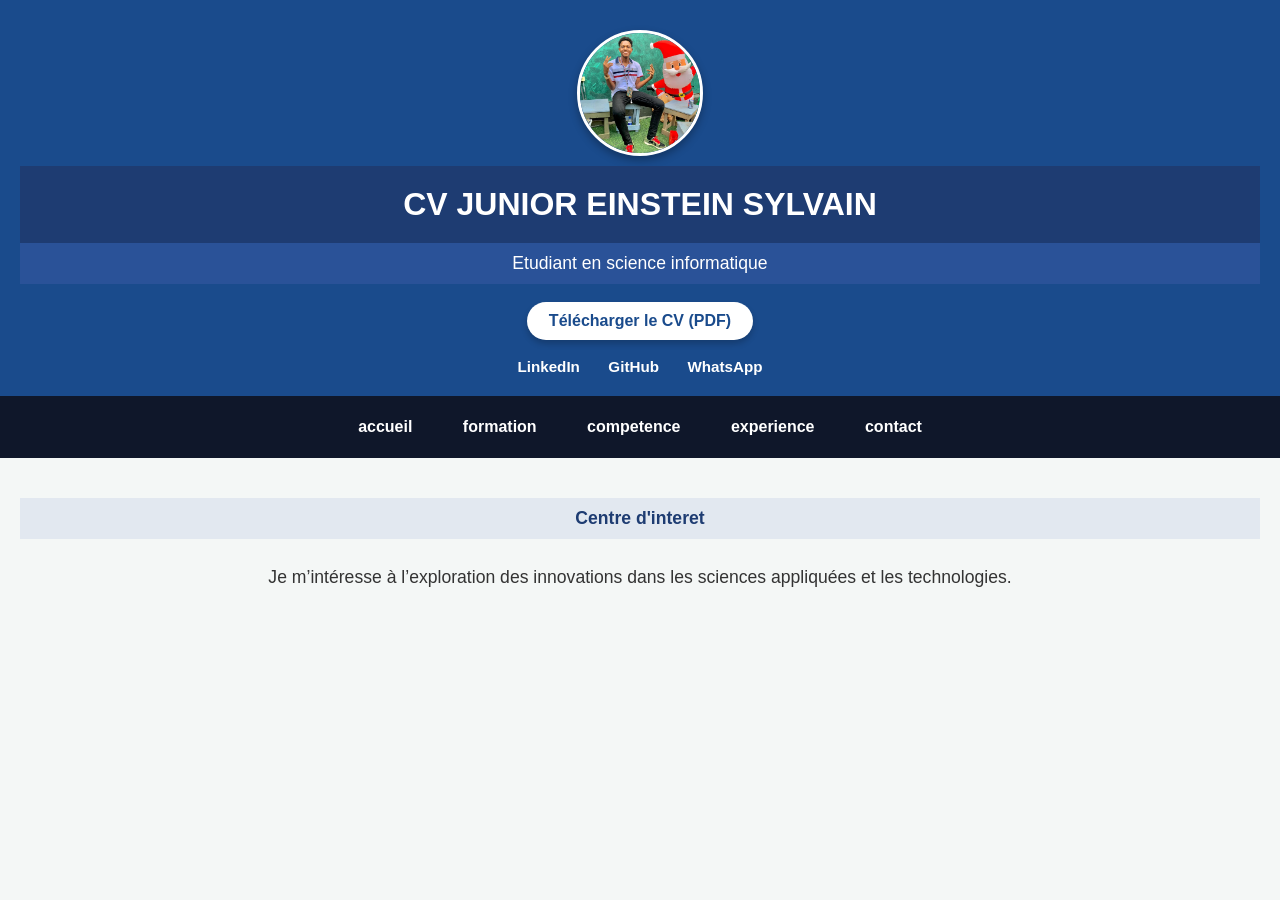
<file: index.html>
<!DOCTYPE html>
<html lang="fr">
<head>
    <meta charset="UTF-8">
    <meta name ="viewport" content="width=device-width, initial-scale=1.0">
    <title>CV JUNIOR EINSTEIN SYLVAIN</title>
    <link rel="stylesheet"href="junior.css">
</head>
<body>

    <header>
         <img src="photo.jpeg" alt="Junior Einstein Sylvain" class="profile-pic">
        <h1>CV JUNIOR EINSTEIN SYLVAIN</h1>
        <h2>Etudiant en science informatique</h2>

        <!-- Bouton pou telechaje CV PDF -->
        <div class="header-buttons">
             <a href="CV_Junior_Einstein_Sylvain.pdf" download="CV_Junior_Einstein_Sylvain.pdf" class="btn-cv">Télécharger le CV (PDF)</a>
         </div>

         <!-- Lyen Rezo Sosyal yo -->
          <div class="social-links">
            <a href="https://www.linkedin.com/in/junior-einstein-sylvain-3247bb429" target="_blank">LinkedIn</a>
            <a href="https://github.com/tfato4002/cv-junior" target="_blank">GitHub</a>
            <a href="https://wa.me/50942222090" target="_blank">WhatsApp</a>
            </div>
    </header>

    <nav>
        <a href="index.html">accueil</a>
        <a href="Formation.html">formation</a>
        <a href="competence.html">competence</a>
        <a href="experience.html">experience</a>
        <a href="contact.html">contact</a>
        </nav>

        <section>
            <h3>Centre d'interet</h3>
            <p> Je m’intéresse à l’exploration des innovations dans les sciences appliquées et les technologies.</p>
        </section>
</body>
</html>
</file>
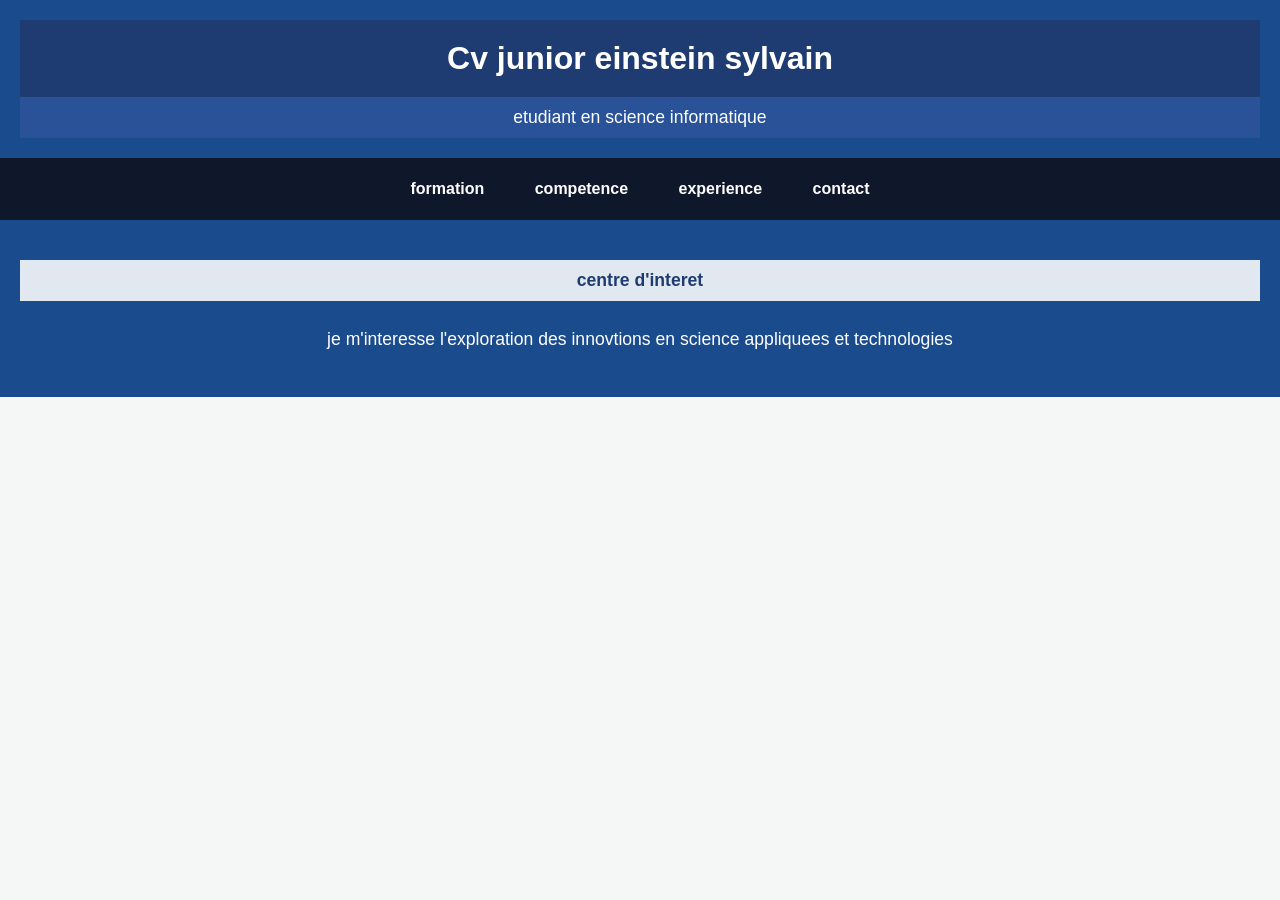
<file: 54ghh.html>
<!DOCTYPE html>
<html lang="fr">
<head>
    <meta charset="UTF-8">
    <title>cv junior einstein sylvain</title>
    <link rel="stylesheet"href="junior.css">
</head>
<body>
    <header>
        <h1>Cv junior einstein sylvain</h1>
        <h2>etudiant en science informatique</h2>
    </header>
    <nav>
        <a href="Formation.html">formation</a>
        <a href="competence.html">competence</a>
        <a href="experience.html">experience</a>
        <a href="contact.html">contact</a>
        </nav>
        <header>
            <h3>centre d'interet</h3>
            <p>je m'interesse l'exploration des innovtions en science appliquees et technologies</p>
        </header>
</body>
</html>
</file>
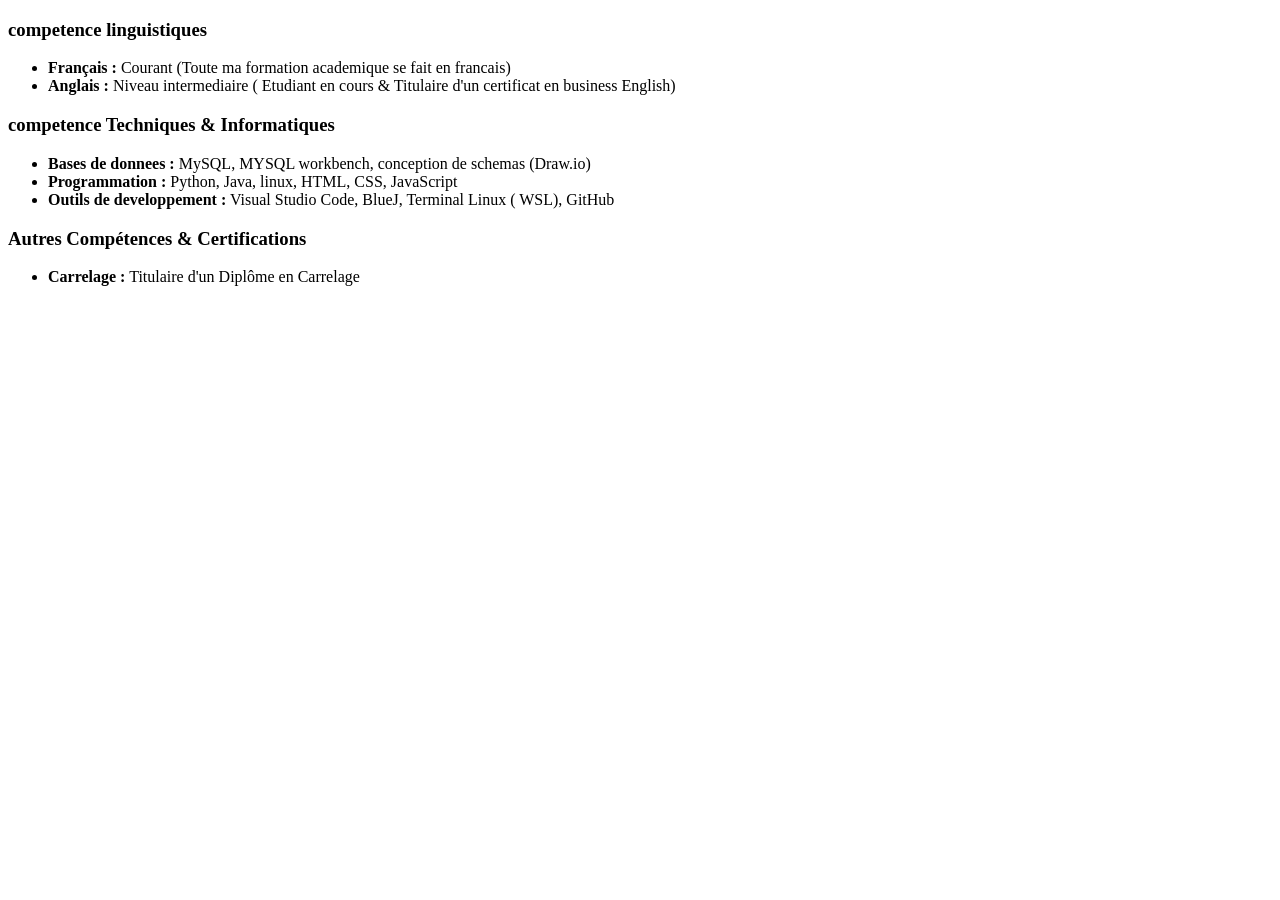
<file: competence.html>
<!DOCTYPE html>
<html lang="fr">
<head>
    <meta charset="UTF-8">
    <meta name="viewport" content="width=device-width, initial-scale=1.0">
    <title>competence</title>
</head>
<body>
    <section id="competence">
        <h3>competence linguistiques</h3>
        <ul>
            <li><strong>Français :</strong> Courant (Toute ma formation academique se fait en francais)</li>
            <li><strong>Anglais :</strong> Niveau intermediaire ( Etudiant en cours & Titulaire d'un certificat en business English)</li>
        </ul>
        <h3>competence  Techniques & Informatiques</h3>
        <ul>
            <li><strong>Bases de donnees :</strong> MySQL, MYSQL workbench, conception de schemas (Draw.io)</li>
            <li><strong>Programmation :</strong> Python, Java, linux, HTML, CSS, JavaScript</li>
            <li><strong>Outils de developpement :</strong> Visual Studio Code, BlueJ, Terminal Linux ( WSL), GitHub</li>
        </ul>
        <h3>Autres Compétences & Certifications</h3>
<ul>
    <li><strong>Carrelage :</strong> Titulaire d'un Diplôme en Carrelage</li>
</ul>

</section>

</body>
</html>
</file>
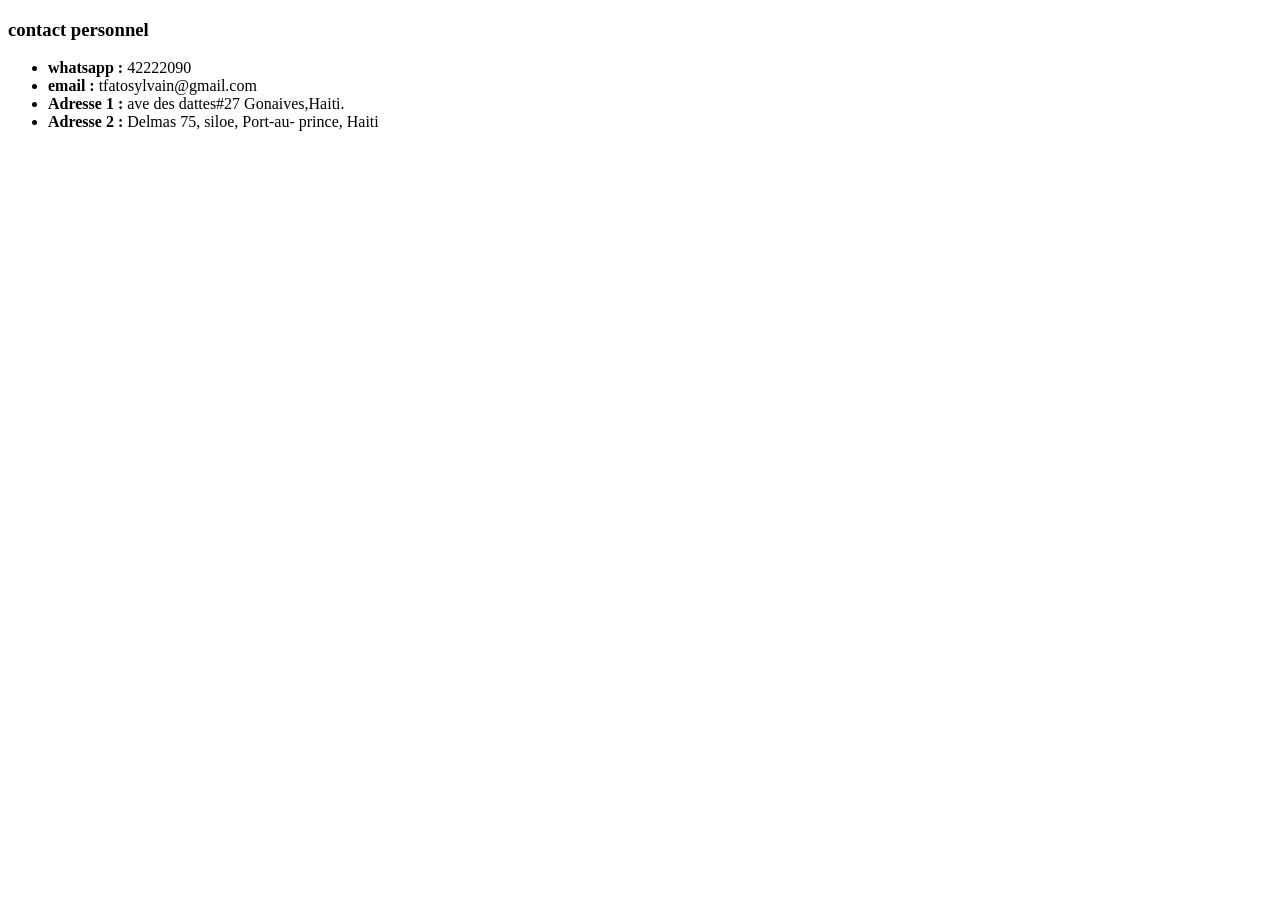
<file: contact.html>
<!DOCTYPE html>
<html lang="fr">
<head>
    <meta charset="UTF-8">
    <meta name="viewport" content="width=device-width, initial-scale=1.0">
    <title>contact</title>
</head>
<body><section id="contact">
    <h3>contact personnel</h3>
    <ul>
        <li><strong>whatsapp :</strong> 42222090</li>
        <li><strong>email :</strong> tfatosylvain@gmail.com</li>
        <li><strong>Adresse 1 :</strong> ave des dattes#27 Gonaives,Haiti.</li>
        <li><strong>Adresse 2 :</strong> Delmas 75, siloe, Port-au- prince, Haiti</li>
    </ul>
    </section>

    
</body>
</html>
</file>
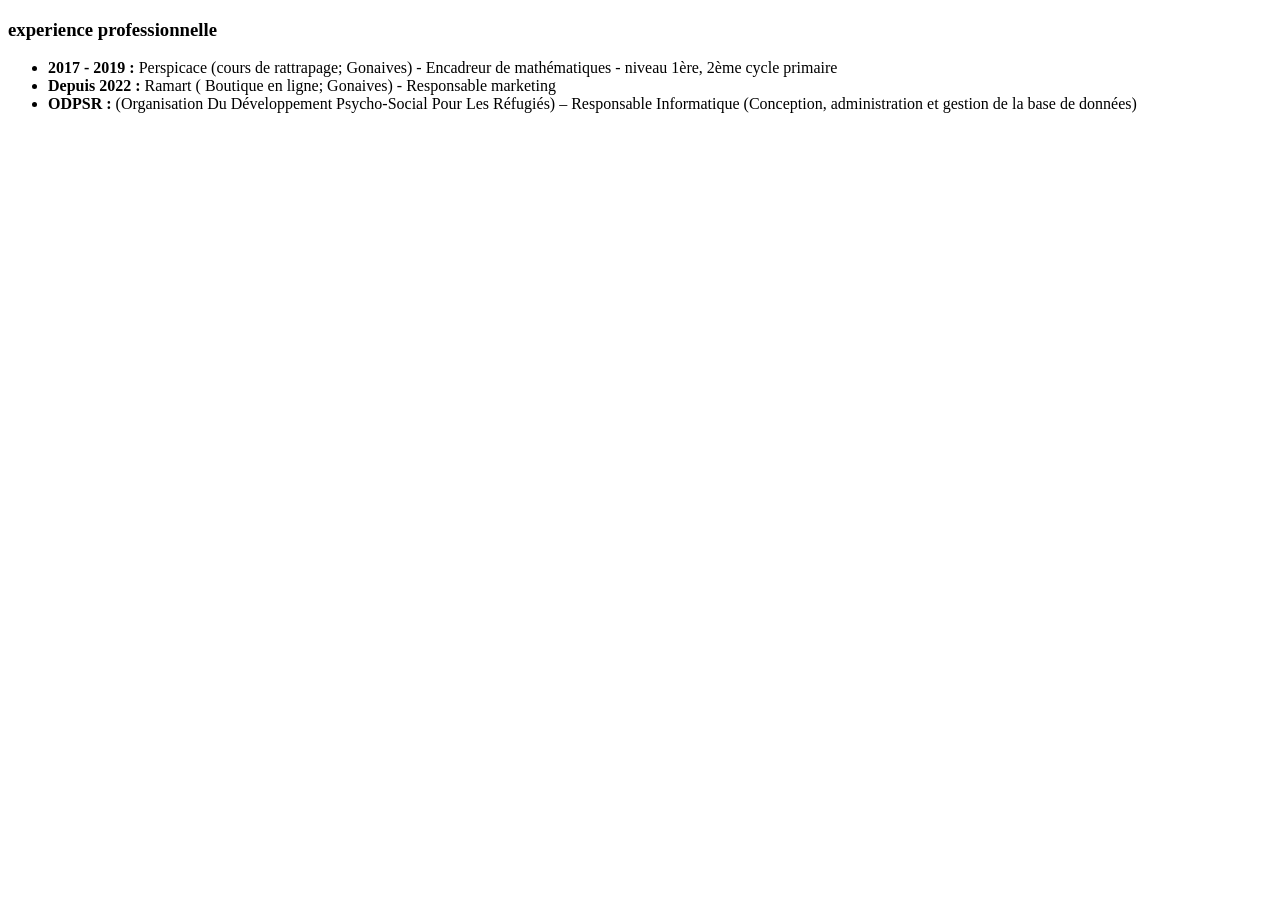
<file: experience.html>
<!DOCTYPE html>
<html lang="fr">
<head>
    <meta charset="UTF-8">
    <meta name="viewport" content="width=device-width, initial-scale=1.0">
    <title>experience</title>
</head>
<body><section id="experience">
    <h3>experience professionnelle</h3>
    <ul>
        <li><strong>2017 - 2019 :</strong> Perspicace (cours de rattrapage; Gonaives) - Encadreur de mathématiques - niveau 1ère, 2ème cycle primaire</li>
        <li><strong>Depuis 2022 :</strong> Ramart ( Boutique en ligne; Gonaives) - Responsable marketing</li>
        <li><strong>ODPSR :</strong> (Organisation Du Développement Psycho-Social Pour Les Réfugiés) – Responsable Informatique (Conception, administration et gestion de la base de données)</li>
        </ul>
        </section>
        

    
</body>
</html>
</file>
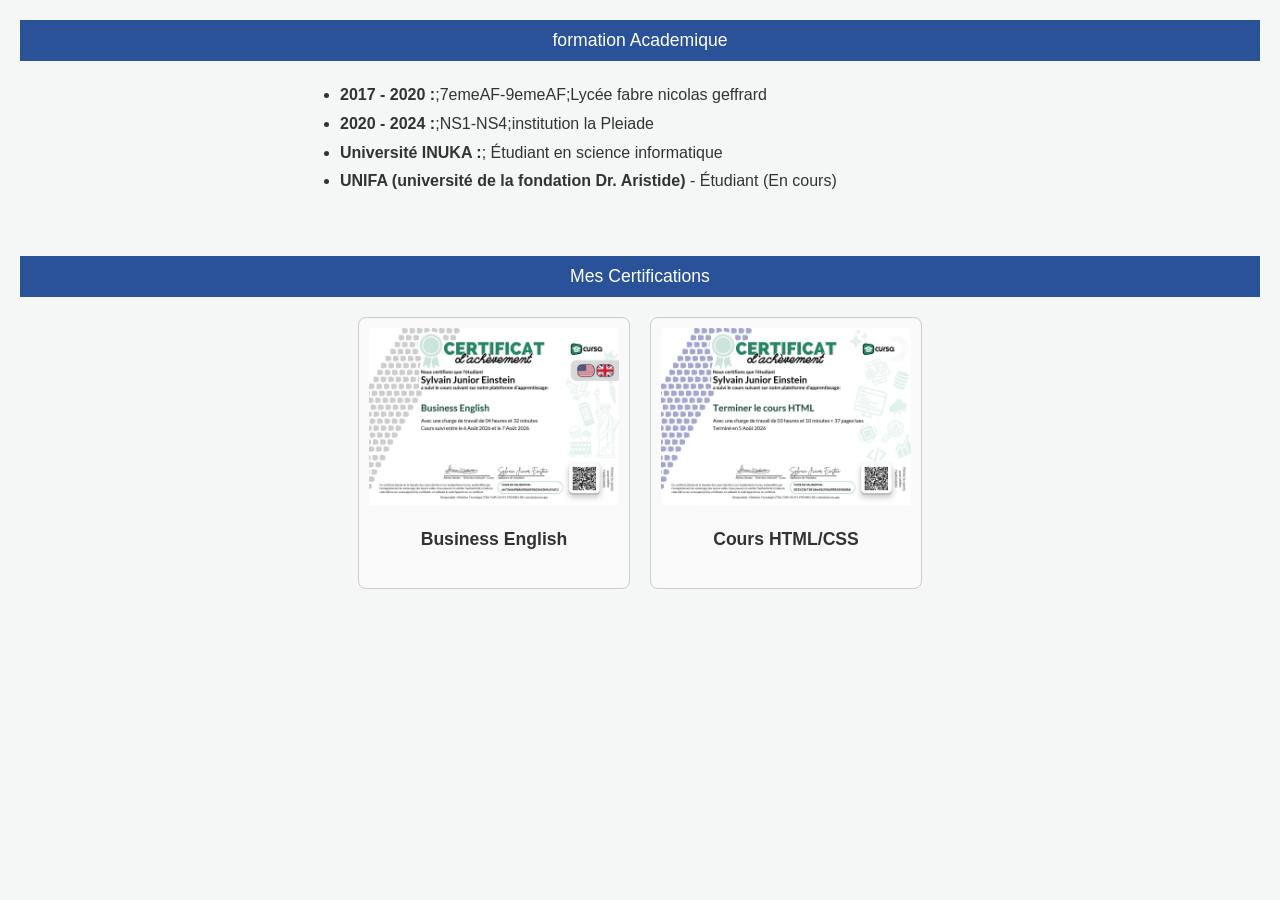
<file: Formation.html>
<!DOCTYPE html>
<html lang="fr">
<head>
    <meta charset="UTF-8">
    <meta name="viewport" content="width=device-width, initial-scale=1.0">
    <title>Formation - Junior Einstein</title>
    <link rel="stylesheet" href="junior.css">
</head>
<body>
    <section id="formation">
        <h2>formation Academique</h2>
        <ul>
            <li><strong>2017 - 2020 :</strong>;7emeAF-9emeAF;Lycée fabre nicolas geffrard</li>
            <li><strong>2020 - 2024 :</strong>;NS1-NS4;institution la Pleiade</li>
            <li><strong>Université INUKA :</strong>; Étudiant en science informatique</li>
            <li><strong>UNIFA (université de la fondation Dr. Aristide)</strong> - Étudiant (En cours)</li>
            </ul>
            </section>  
            
            
            <section id="certifications">
    <h2>Mes Certifications</h2>
    <div class="cert-grid">
        <!-- Sètifika 1 -->
        <div class="cert-card">
            <img src="cert1.jpg.jpeg" alt="Certification 1">
            <p>Business English </p>
        </div>
        
        <!-- Sètifika 2 -->
        <div class="cert-card">
            <img src="cert2.jpg.jpeg" alt="Certification 2">
            <p>Cours HTML/CSS</p>
        </div>
    </div>
</section>
</body>
</html>
</file>
<file: junior.css>
body {
    font-family: Arial, sans-serif;
    margin: 0;
    padding: 0;
    background-color: #f4f7f6;
    color: #333;
}
h1 {
    color: white;
    background-color:  #1e3c72;
    padding: 20px;
    margin: 0;
    text-align: center;
}
h2 {
    color: white;
    background-color: #2a5298;
    padding: 10px;
    margin: 0;
    text-align: center;
    font-size: 1.1rem;
    font-weight: normal;
}
nav {
    background-color: #0f172a;
    padding: 12px 0;
    text-align: center;
}
nav a {
    color: white;
    text-decoration: none;
    font-weight: bold;
    padding: 10px 18px;
    margin: 0 5px;
    display: inline-block;
    border-radius: 4px;
    transition: background-color 0.3s;
}

nav a:hover {
    background-color: #2563eb;
}

h3 {
    background-color: #e2e8f0;
    color: #1e3c72;
    text-align: center;
    padding: 10px;
    margin-top: 20px;
    font-size: 1.1rem;
    
}

p {
    text-align: center;
    font-size: 1.1rem;
    padding: 10px;
}

ul {
    max-width: 600px;
    margin: 20px auto;
    padding: 0 20px;
    line-height: 1.8;

}

section {
    padding: 20px;

}
header {
    text-align: center;
    background-color: #1a4b8c; /* kouli ble header a */
    color: white;
    padding: 20px;
}

.profile-pic {
    width: 120px;
    height: 120px;
    border-radius: 50%;
    object-fit: cover;
    border: 3px solid white;
    margin: 10px auto;
    display: block;
    box-shadow: 0 4px 8px rgba(0, 0, 0, 0.3);
}
/* Style pou bouton telechaje CV la */
.header-buttons {
    margin-top: 18px;
}

.btn-cv {
    display: inline-block;
    background-color: #ffffff;
    color: #1a4b8c;
    padding: 10px 22px;
    font-weight: bold;
    text-decoration: none;
    border-radius: 25px;
    transition: transform 0.2s, background-color 0.2s;
    box-shadow: 0 4px 6px rgba(0, 0, 0, 0.2);
}

.btn-cv:hover {
    background-color: #f0f0f0;
    transform: scale(1.05);
}

/* Style pou lyen rezo sosyal yo */
.social-links {
    margin-top: 18px;
}

.social-links a {
    color: white;
    text-decoration: none;
    margin: 0 12px;
    font-weight: bold;
    font-size: 0.95rem;
    border-bottom: 2px solid transparent;
    transition: 0.3s;
}

.social-links a:hover {
    border-bottom: 2px solid white;
}

/* Style pou seksyon sètifika yo */
.cert-grid {
    display: flex;
    flex-wrap: wrap;
    justify-content: center;
    gap: 20px;
    margin-top: 20px;
}

.cert-card {
    width: 250px;
    border: 1px solid #ccc;
    padding: 10px;
    border-radius: 8px;
    text-align: center;
    background-color: #f9f9f9;
}

.cert-card img {
    width: 100%;
    height: auto;
    border-radius: 4px;
}

.cert-card p {
    font-weight: bold;
    margin-top: 10px;
    color: #333;
}
</file>
